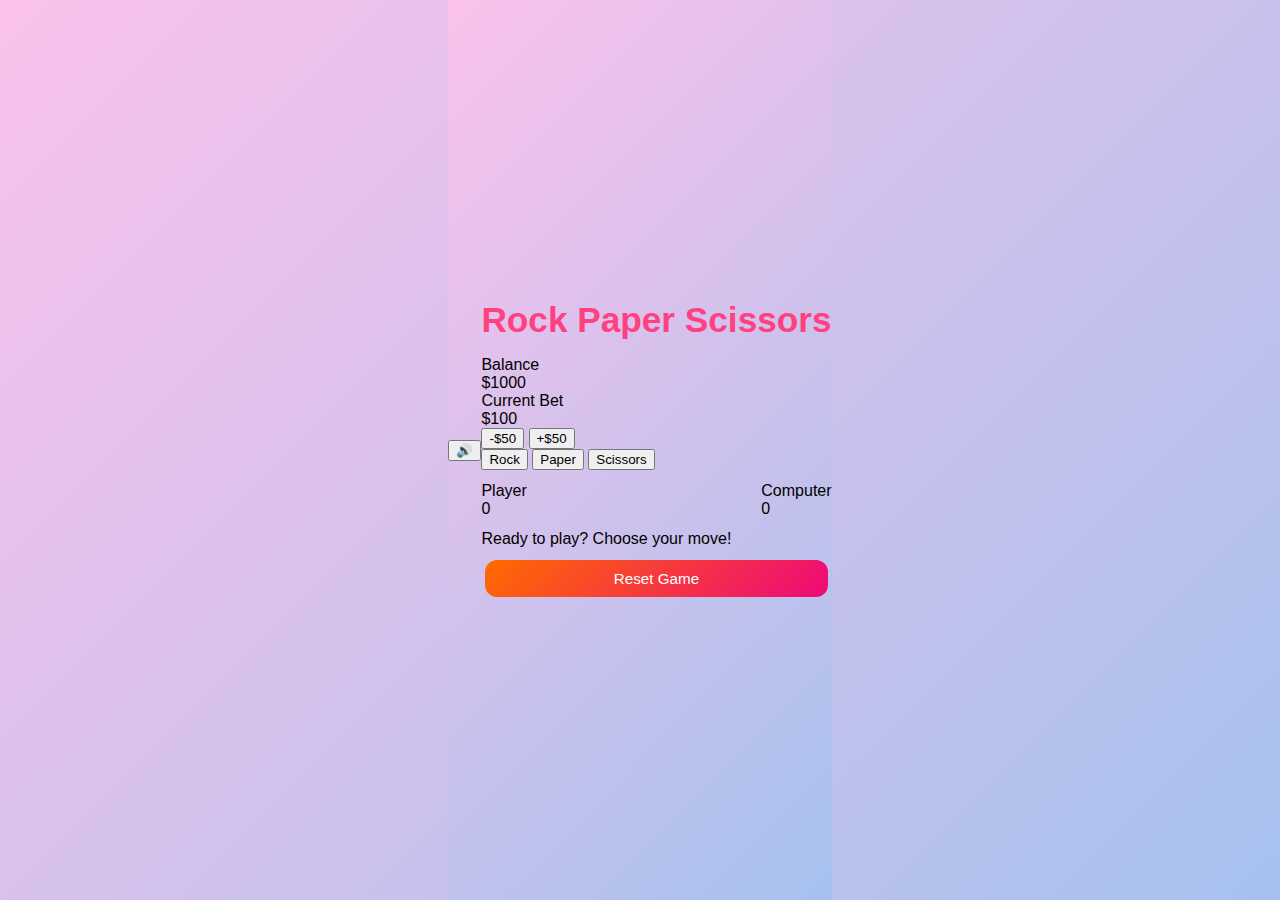
<file: index.html>
<html >
<head>
  <meta charset="UTF-8" />
  <meta name="viewport" content="width=device-width, initial-scale=1.0" />
  <title>Cartoon RPS Betting Game</title>
 <link rel="stylesheet" href="SPS.css">
</head>
<body>
 
  <button class="sound-toggle" onclick="toggleSound()" id="soundToggle">🔊</button>

 
  <div class="cloud cloud1"></div>
  <div class="cloud cloud2"></div>
  <div class="cloud cloud3"></div>
  
 
  <div class="ground"></div>

  <div class="game-container">
    <h1>Rock Paper Scissors</h1>

    <div class="betting-section">
      <div class="stat-item">
        <div class="stat-label">Balance</div>
        <div class="stat-value">$<span id="balance">1000</span></div>
      </div>
      
      <div class="stat-item">
        <div class="stat-label">Current Bet</div>
        <div class="stat-value">$<span id="bet">100</span></div>
      </div>
      
      <div class="bet-controls">
        <button class="bet-button" onclick="adjustBet(-50)">-$50</button>
        <button class="bet-button" onclick="adjustBet(50)">+$50</button>
      </div>
    </div>

    <div class="game-choices">
      <button class="choice-button" onclick="play('rock')">Rock</button>
      <button class="choice-button" onclick="play('paper')">Paper</button>
      <button class="choice-button" onclick="play('scissor')">Scissors</button>
    </div>

    <div class="scoreboard">
      <div class="score-card">
        <div class="score-label">Player</div>
        <div class="score-value" id="userScore">0</div>
      </div>
      <div class="score-card">
        <div class="score-label">Computer</div>
        <div class="score-value" id="compScore">0</div>
      </div>
    </div>

    <div class="result-display" id="result">Ready to play? Choose your move!</div>

    <div class="controls">
      <button class="control-button" onclick="resetGame()">Reset Game</button>
    </div>
  </div>

  <audio id="winSound" src="win.mp3"></audio>
  <audio id="loseSound" src="lose.mp3"></audio>
<script src="SPS.js"></script>   
  
</body>
</html>
</file>
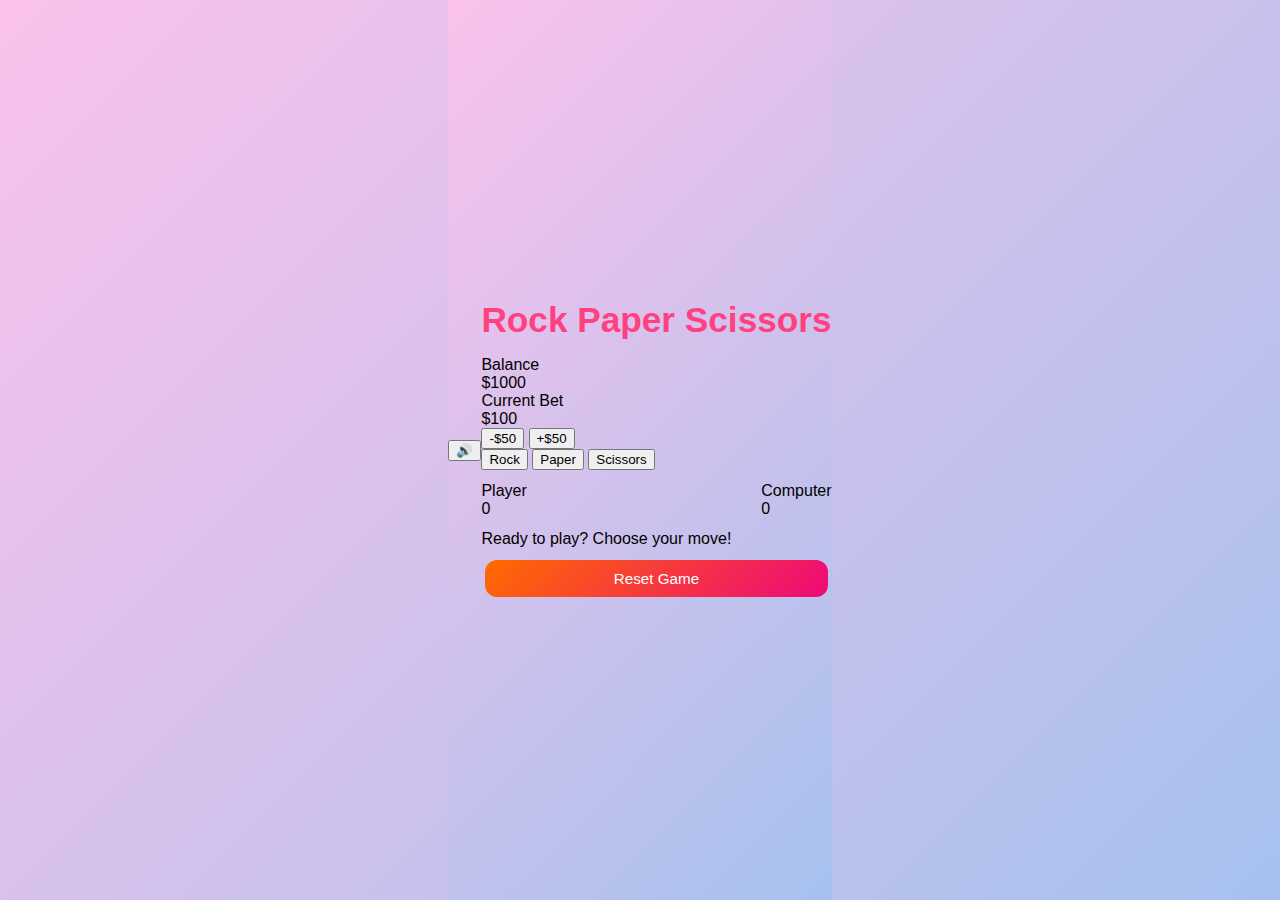
<file: SPS.html>
<!DOCTYPE html>
<html lang="en">
<head>
  <meta charset="UTF-8" />
  <meta name="viewport" content="width=device-width, initial-scale=1.0" />
  <title>Cartoon RPS Betting Game</title>
 <link rel="stylesheet" href="SPS.css">
</head>
<body>
 
  <button class="sound-toggle" onclick="toggleSound()" id="soundToggle">🔊</button>

 
  <div class="cloud cloud1"></div>
  <div class="cloud cloud2"></div>
  <div class="cloud cloud3"></div>
  
 
  <div class="ground"></div>

  <div class="game-container">
    <h1>Rock Paper Scissors</h1>

    <div class="betting-section">
      <div class="stat-item">
        <div class="stat-label">Balance</div>
        <div class="stat-value">$<span id="balance">1000</span></div>
      </div>
      
      <div class="stat-item">
        <div class="stat-label">Current Bet</div>
        <div class="stat-value">$<span id="bet">100</span></div>
      </div>
      
      <div class="bet-controls">
        <button class="bet-button" onclick="adjustBet(-50)">-$50</button>
        <button class="bet-button" onclick="adjustBet(50)">+$50</button>
      </div>
    </div>

    <div class="game-choices">
      <button class="choice-button" onclick="play('rock')">Rock</button>
      <button class="choice-button" onclick="play('paper')">Paper</button>
      <button class="choice-button" onclick="play('scissor')">Scissors</button>
    </div>

    <div class="scoreboard">
      <div class="score-card">
        <div class="score-label">Player</div>
        <div class="score-value" id="userScore">0</div>
      </div>
      <div class="score-card">
        <div class="score-label">Computer</div>
        <div class="score-value" id="compScore">0</div>
      </div>
    </div>

    <div class="result-display" id="result">Ready to play? Choose your move!</div>

    <div class="controls">
      <button class="control-button" onclick="resetGame()">Reset Game</button>
    </div>
  </div>

  <audio id="winSound" src="win.mp3"></audio>
  <audio id="loseSound" src="lose.mp3"></audio>
<script src="SPS.js"></script>   
  
</body>
</html>
</file>
<file: SPS.css>
html, body {
  margin: 0;
  padding: 0;
  height: 100%;
  font-family: 'Fredoka One', cursive, sans-serif;
  display: flex;
  justify-content: center;
  align-items: center;
  background: linear-gradient(135deg, #fbc2eb, #a6c1ee);
}

.game-wrapper {
  max-width: 380px;
  width: 95%;
  background: rgba(255,255,255,0.2);
  border-radius: 20px;
  box-shadow: 0 8px 20px rgba(0,0,0,0.15);
  padding: 16px;
  box-sizing: border-box;
  text-align: center;
}

h1 {
  margin: 8px 0 16px;
  font-size: 2.2rem;
  color: #ff4081;
}

.bet-container, .scoreboard, .controls {
  display: flex;
  align-items: center;
  justify-content: space-between;
  margin: 12px 0;
}

.badge {
  background: white;
  padding: 6px 12px;
  border-radius: 12px;
  font-size: 1rem;
  flex: 1;
  margin: 0 4px;
  box-shadow: 0 4px 10px rgba(0,0,0,0.1);
}

.adjust-buttons button {
  flex: 1;
  margin: 0 4px;
  padding: 8px;
  background: #f06292;
  border: none;
  border-radius: 8px;
  color: white;
  font-size: 1.1rem;
}

.score-box {
  background: white;
  flex: 1;
  margin: 0 4px;
  padding: 10px;
  border-radius: 12px;
  font-size: 1.1rem;
  box-shadow: 0 4px 10px rgba(0,0,0,0.1);
}

.hands-and-choices {
  margin: 16px 0;
}

.hands {
  display: flex;
  justify-content: space-around;
  margin-bottom: 12px;
}

.hands img {
  width: 80px;
  height: auto;
}

.choices {
  display: flex;
  justify-content: space-around;
}

button.choice {
  flex: 1;
  margin: 0 4px;
  padding: 10px 0;
  background: #f48fb1;
  border: none;
  border-radius: 12px;
  font-size: 1rem;
  color: white;
  transition: transform 0.1s;
}

button.choice:active, button.choice:hover {
  transform: scale(1.05);
  background: #ce93d8;
}

.result-box {
  background: white;
  padding: 12px;
  margin: 16px 0;
  border-radius: 12px;
  font-size: 1.2rem;
  color: #d81b60;
  box-shadow: 0 4px 10px rgba(0,0,0,0.1);
}

.controls button {
  flex: 1;
  margin: 0 4px;
  padding: 10px 0;
  background: linear-gradient(135deg, #ff6a00, #ee0979);
  border: none;
  border-radius: 12px;
  color: white;
  font-size: 0.95rem;
}

@media (max-width: 360px) {
  h1 { font-size: 1.8rem; }
  button.choice { font-size: 0.9rem; }
  .badge, .score-box { font-size: 0.9rem; }
}
</file>
